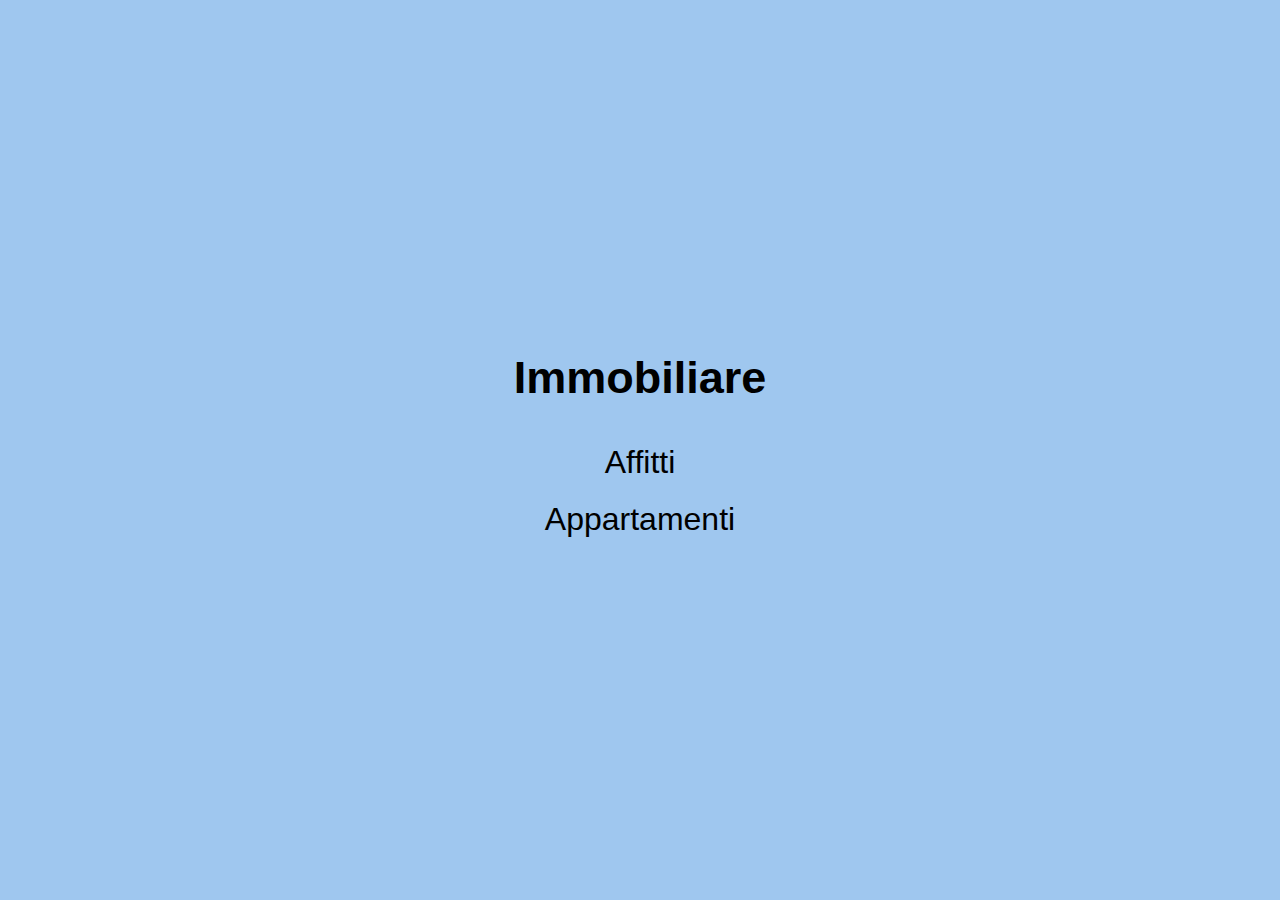
<file: client/index.html>
<!DOCTYPE html>
<html lang="it">
	<head>
		<title>Immobiliare</title>
		<link rel="stylesheet" href="style.css">
	</head>
	<body>
		<h1>Immobiliare</h1>
		<a href="affitti/">Affitti</a>
		<a href="appartamenti/">Appartamenti</a>
	</body>
</html>
</file>
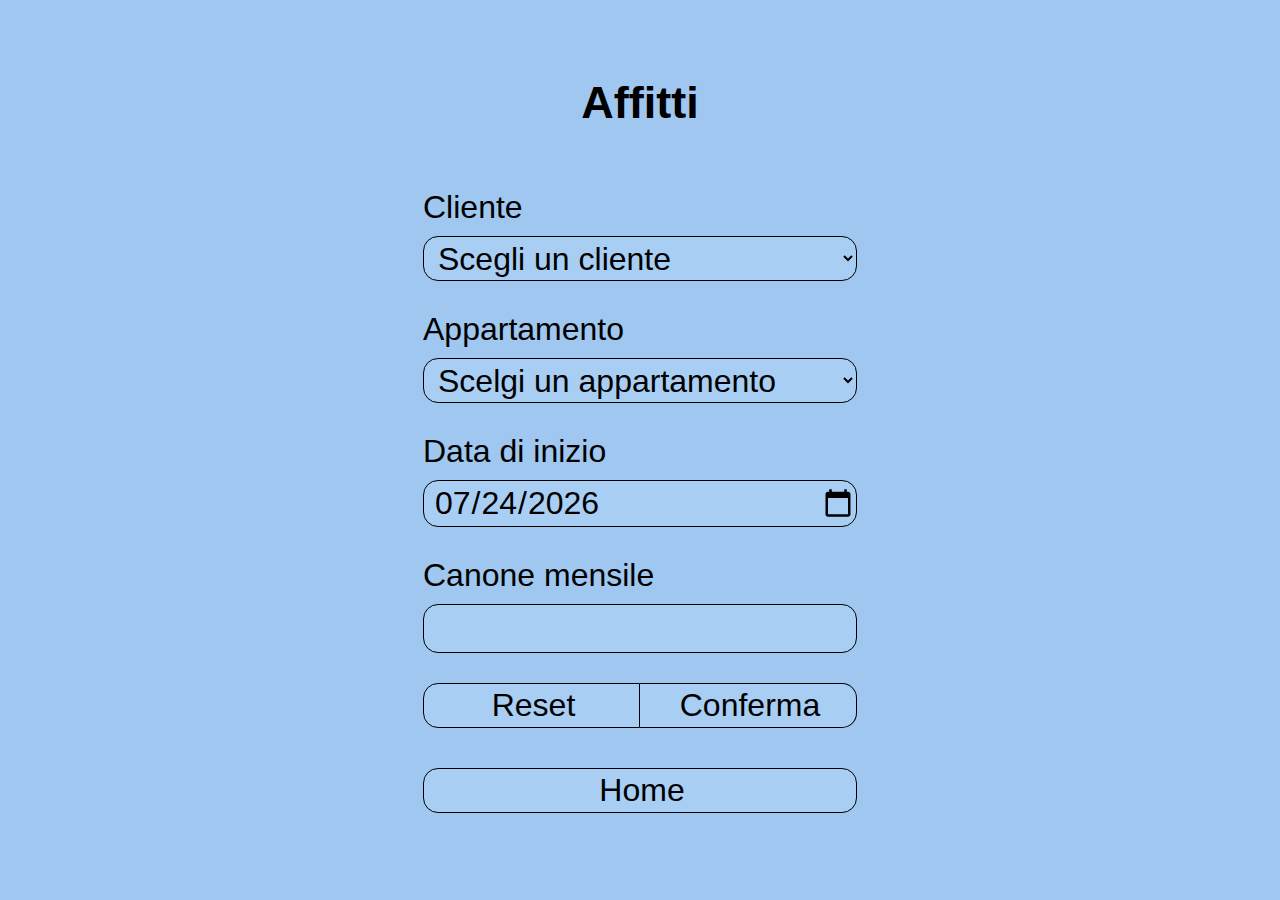
<file: client/affitti/index.html>
<!DOCTYPE html>
<html lang="it">
	<head>
		<title>Affitti</title>
		<link rel="stylesheet" href="../style.css">
		<link rel="stylesheet" href="style.css">
	</head>
	<body>
		<h1>Affitti</h1>
		<div class="content">
			<div class="form">
				<label for="cliente">Cliente</label>
				<select name="cliente" id="cliente" required>
					<option value="">Scegli un cliente</option>
				</select>
				<label for="appartamento">Appartamento</label>
				<select name="appartamento" id="appartamento" required>
					<option value="">Scelgi un appartamento</option>
				</select>
				<label for="inizio">Data di inizio</label>
				<input type="date" name="inizio" id="inizio" required>
				<label for="canone">Canone mensile</label>
				<input type="number" name="canone" id="canone" min="0" step="0.01" required>
				<div class="btns">
					<input type="reset" value="Reset" id="reset">
					<input type="submit" value="Conferma" id="conferma">
				</div>
			</div>
			<div class="btns">
				<button onclick="window.location = '../'">Home</button>
			</div>
		</div>
	</body>
	<script src="../mw.js"></script>
	<script src="index.js"></script>
</html>
</file>
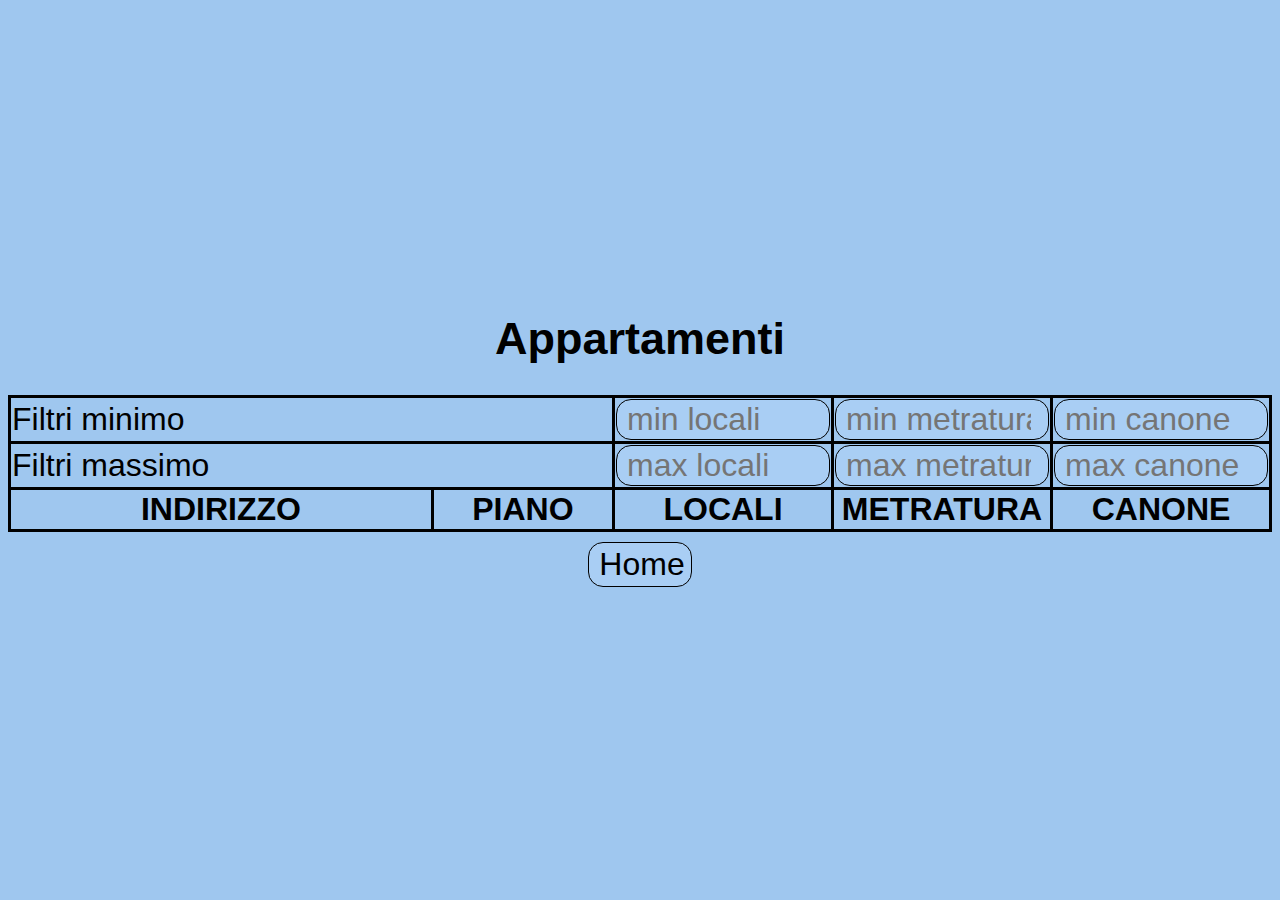
<file: client/appartamenti/index.html>
<!DOCTYPE html>
<html lang="it">
	<head>
		<title>Appartamenti</title>
		<link rel="stylesheet" href="../style.css">
		<link rel="stylesheet" href="style.css">
	</head>
	<body>
		<h1>Appartamenti</h1>
		<table id="content">
			<thead>
				<tr>
					<td colspan="2">Filtri minimo</td>
					<td><input type="number" min="0" max="" id="min_locali" placeholder="min locali"></td>
					<td><input type="number" min="0" max="" id="min_metratura" placeholder="min metratura"></td>
					<td><input type="number" min="0" max="" id="min_canone" placeholder="min canone" step="0.01"></td>
				</tr>
				<tr>
					<td colspan="2">Filtri massimo</td>
					<td><input type="number" min="0" id="max_locali" placeholder="max locali"></td>
					<td><input type="number" min="0" id="max_metratura" placeholder="max metratura"></td>
					<td><input type="number" min="0" id="max_canone" placeholder="max canone" step="0.01"></td>
				</tr>
				<th style="width: 500px">INDIRIZZO</th>
				<th>PIANO</th>
				<th>LOCALI</th>
				<th>METRATURA</th>
				<th>CANONE</th>
			</thead>
			<tbody id="appartamenti">
			</tbody>
		</table>
		<div class="btns">
			<button onclick="window.location = '../'">Home</button>
		</div>
	</body>
	<script src="../mw.js"></script>
	<script src="index.js"></script>
</html>
</file>
<file: client/style.css>
* {
	font-size: xx-large;
	font-family: Arial;
}
html, body {
	height: 100%;
	display: flex;
	align-items: center;
	justify-content: center;
	background-color: rgb(159, 199, 239);
	flex-direction: column;
	overflow-x: hidden;
	overflow-y: hidden;
}
h1 {
	margin-top: 0px;
	font-size: 45px;
}
a {
	text-decoration: none;
	color: black;
	margin: 10px;
}
input, select, option, button {
	background-color: rgb(169, 206, 244);
}
</file>
<file: client/affitti/style.css>
div.form {
	display: flex;
	flex-direction: column;
}
select {
	width: 100%;
}
input, select, button{
	outline: none;
	border-radius: 15px;
	border:1px solid black;
	padding-left: 10px;
	height: 45px;
}
label, div.btns {
	margin-top: 30px;
	margin-bottom: 10px;
}
div.btns {
	display: flex;
}
input[type="reset"] {
	width: 50%;
	border-radius: 15px 0px 0px 15px;
}
input[type="submit"] {
	width: 50%;
	border-radius: 0px 15px 15px 0px;
	border-left: 0px;
}
button {
	width: 100%;
}
</file>
<file: client/appartamenti/style.css>
input {
	width: 200px;
}
table, th, td {
	border: 3px solid black;
	border-collapse: collapse;
}
th {
	width: 200px;
}
tbody tr:hover {
	background-color: rgb(79, 127, 174);
}
input {
	outline: none;
	border-radius: 15px;
	border:1px solid black;
	padding-left: 10px;
}
button{
	margin-top: 10px;
	outline: none;
	border-radius: 15px;
	border:1px solid black;
	padding-left: 10px;
	height: 45px;
}
</file>
